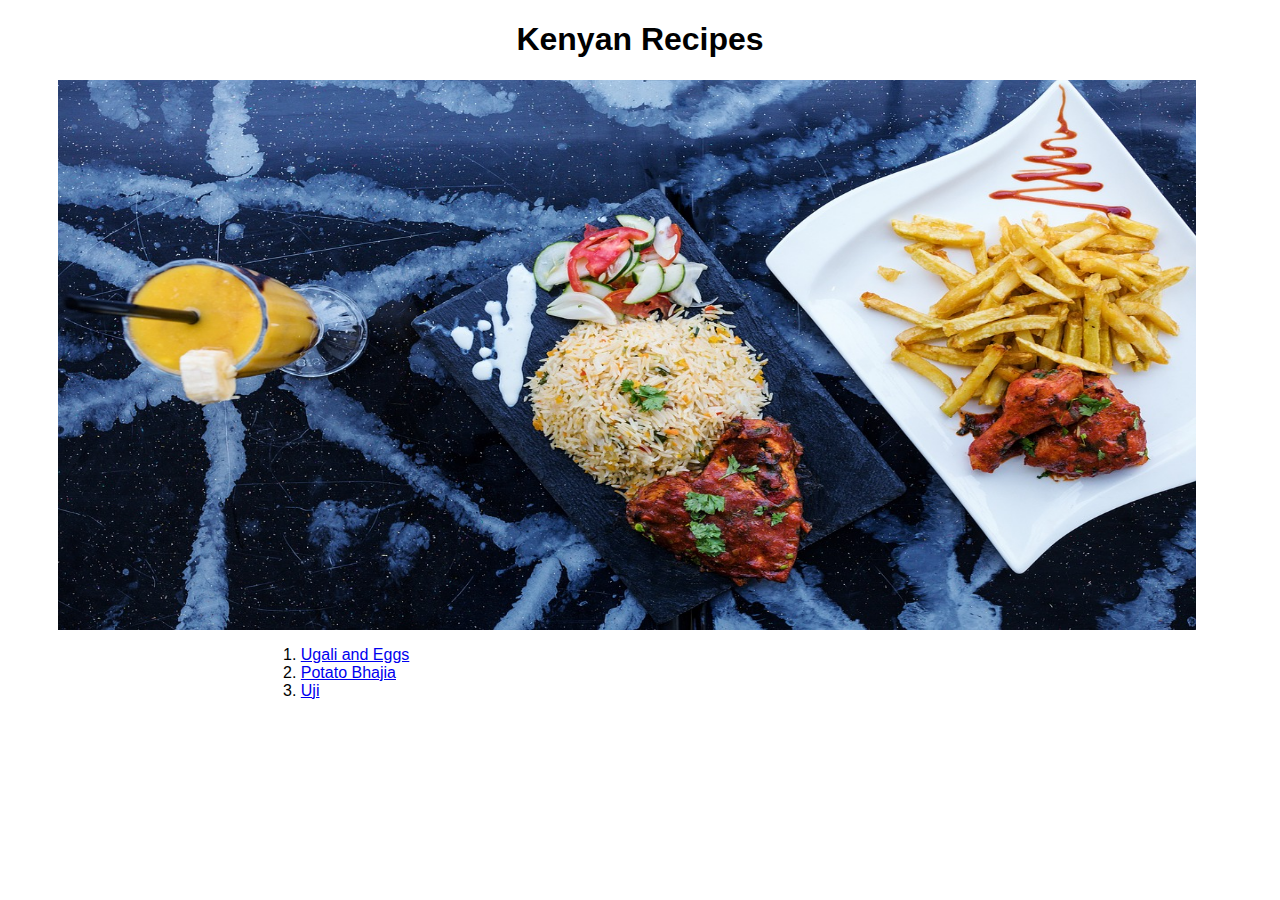
<file: index.html>
<!DOCTYPE html>
<html lang="en">
<head>
    <meta charset="UTF-8">
    <meta http-equiv="X-UA-Compatible" content="IE=edge">
    <meta name="viewport" content="width=device-width, initial-scale=1.0">
    <link rel="stylesheet" href="./styles.css">
    <title>Odin-project-Recipes</title>
</head>
<body>
    <h1 id="header">Kenyan Recipes</h1>
    <img class="landing-image" src='./images/kenyan_meals.jpg' width=640 length=320>
    <div class="container">
    <ol>
        <li><a href="./recipes/ugali_and_eggs.html">Ugali and Eggs</a></li>
        <li><a href="./recipes/potato_bhajia.html">Potato Bhajia</a></li>
        <li><a href="./recipes/uji.html">Uji</a></li>
    </ol>
    </div>
</body>
</html>
</file>
<file: styles.css>
*{
    font-family: Verdana, Geneva, Tahoma, sans-serif;
}

#header{
    text-align: center;
}

.landing-image, .cooking-image{
    height: 550px;
    width: 90%;
    display: block;
    margin-left: 50px;
}


.container{
    margin: 0 20%;
}
</file>
